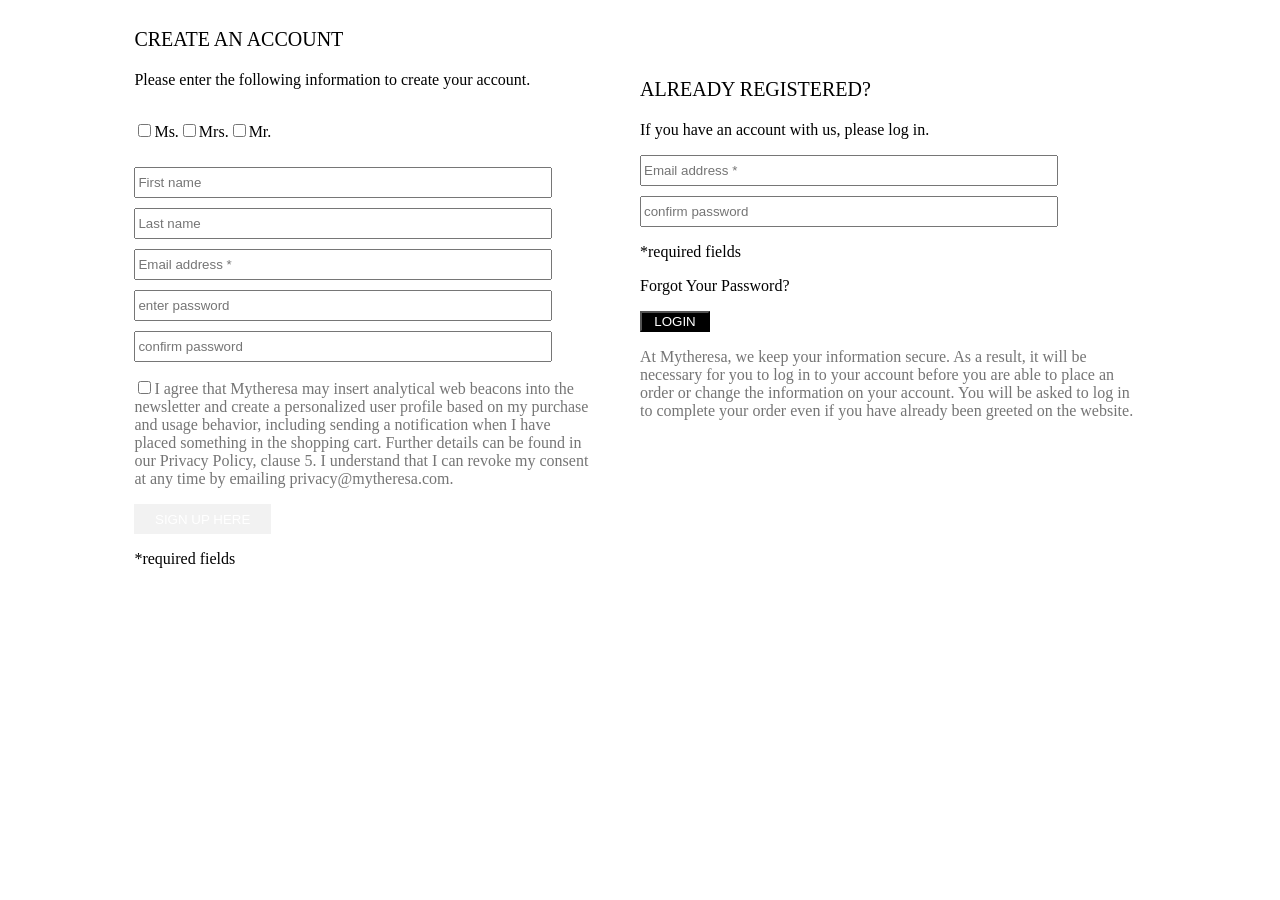
<file: acount.html>
<!DOCTYPE html>
<html lang="en">
  <head>
    <meta charset="UTF-8" />
    <meta http-equiv="X-UA-Compatible" content="IE=edge" />
    <meta name="viewport" content="width=device-width, initial-scale=1.0" />

    <link rel="stylesheet" href="acount.css" />

    <title>account</title>
  </head>
  <body>
    <div id="mainCont">
      <div id="B1">
        <div class="topHeading">
          <p class="t">CREATE AN ACCOUNT</p>
          <p>Please enter the following information to create your account.</p>
        </div>
        <div id="prefix">
          <p><input type="checkbox" />Ms.</p>
          <p><input type="checkbox" />Mrs.</p>
          <p><input type="checkbox" />Mr.</p>
        </div>
        <div class="Box1">
          <div class="sbox1">
            <!-- send to ls fname & lname & email & password-->
            <input
              type="text"
              id="fname"
              placeholder="First name"
              class="inputtag"
              required
            />
          </div>

          <div class="sbox1">
            <input
              type="text"
              id="lname"
              placeholder="Last name"
              class="inputtag"
              required
            />
          </div>

          <div class="sbox1">
            <input
              type="email"
              id="email"
              placeholder="Email address *"
              class="inputtag"
              required
            />
          </div>
          <div class="sbox1">
            <input
              id="pass1"
              type="password"
              placeholder="enter password"
              class="inputtag"
            />
          </div>
          <div class="sbox1">
            <input
              id="pass2"
              type="password"
              placeholder="confirm password"
              class="inputtag"
            />
          </div>

          <div class="sbox1">
            <p class="para">
              <input type="checkbox" />I agree that Mytheresa may insert
              analytical web beacons into the newsletter and create a
              personalized user profile based on my purchase and usage behavior,
              including sending a notification when I have placed something in
              the shopping cart. Further details can be found in our Privacy
              Policy, clause 5. I understand that I can revoke my consent at any
              time by emailing privacy@mytheresa.com.
            </p>
          </div>

          <div class="sbox1">
            <button onclick="signup()" id="bsign">SIGN UP HERE</button>
            <p>*required fields</p>
          </div>
        </div>
      </div>
      <div id="B2">
        <div class="topHeading">
          <p class="t">ALREADY REGISTERED?</p>
          <p>If you have an account with us, please log in.</p>
        </div>
        <!-- check password & email -->
        <div class="sbox2">
          <input
            type="email"
            id="logEmail"
            placeholder="Email address *"
            class="inputtag"
            required
          />
        </div>
        <div class="sbox2">
          <input
            id="logPasswd"
            type="password"
            placeholder="confirm password"
            class="inputtag"
          />
        </div>
        <div class="sbox2">
          <p>*required fields</p>
          <p>Forgot Your Password?</p>
        </div>

        <button onclick="login()">LOGIN</button>
        <p class="para">
          At Mytheresa, we keep your information secure. As a result, it will be
          necessary for you to log in to your account before you are able to
          place an order or change the information on your account. You will be
          asked to log in to complete your order even if you have already been
          greeted on the website.
        </p>
      </div>
    </div>
  </body>
</html>
<script src="acount.js"></script>
</file>
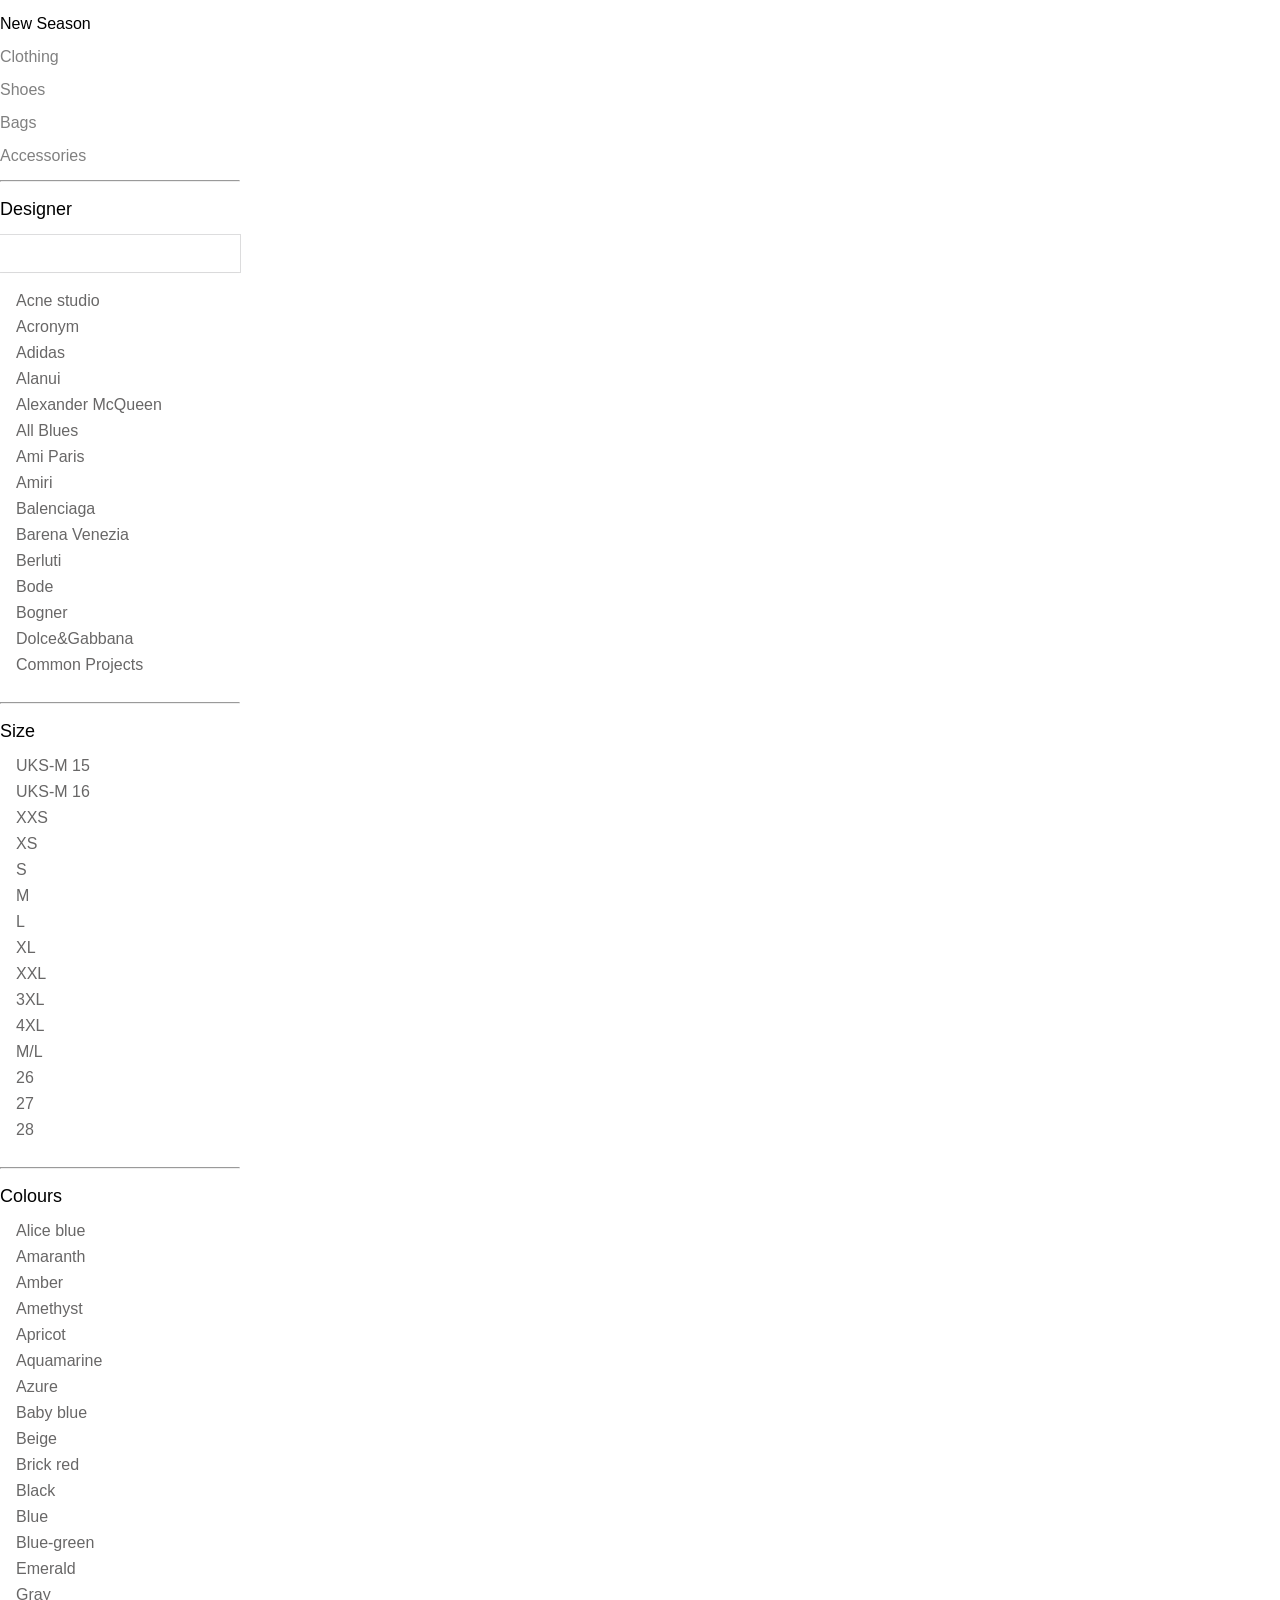
<file: Filter.html>
<!DOCTYPE html>
<html lang="en">

<head>
    <meta charset="UTF-8">
    <meta http-equiv="X-UA-Compatible" content="IE=edge">
    <meta name="viewport" content="width=device-width, initial-scale=1.0">
    <title>Document</title>
    <link rel="stylesheet" href="https://unicons.iconscout.com/release/v4.0.0/css/line.css">
    <link rel="stylesheet" href="./Filter.css">
</head>

<body>
    <div id="mainContainer">
        <div id="filter">
            <p>New Season</p>
            <p>Clothing</p>
            <p>Shoes</p>
            <p>Bags</p>
            <p>Accessories</p>
        </div>
        <hr>
        <div id="designerFilter">
            <div id="input">
                <p>Designer <i class="uil uil-angle-right-b"></i></p>

                <div>
                    <input type="text" name="" id="">
                    <i class="uil uil-search"></i>
                </div>
            </div>
            <div id="Options">
                <p> <i class="uil uil-square"></i>Acne studio</p>
                <p> <i class="uil uil-square"></i>Acronym</p>
                <p> <i class="uil uil-square"></i>Adidas</p>
                <p> <i class="uil uil-square"></i>Alanui</p>
                <p> <i class="uil uil-square"></i>Alexander McQueen</p>
                <p> <i class="uil uil-square"></i>All Blues</p>
                <p> <i class="uil uil-square"></i>Ami Paris</p>
                <p> <i class="uil uil-square"></i>Amiri</p>
                <p> <i class="uil uil-square"></i>Balenciaga</p>
                <p> <i class="uil uil-square"></i>Barena Venezia</p>
                <p> <i class="uil uil-square"></i>Berluti</p>
                <p> <i class="uil uil-square"></i>Bode</p>
                <p> <i class="uil uil-square"></i>Bogner</p>
                <p> <i class="uil uil-square"></i>Dolce&Gabbana</p>
                <p> <i class="uil uil-square"></i>Common Projects</p>
                <p> <i class="uil uil-square"></i>Dior Eyewear</p>
                <p> <i class="uil uil-square"></i>Loewe</p>
                <p> <i class="uil uil-square"></i>Missoni</p>
                <p> <i class="uil uil-square"></i>RIMOWA</p>
            </div>
            <hr>
        </div>
        <!-- Close Designer -->
        <div id="size">
            <p>Size <i class="uil uil-angle-right-b"></i></p>
        </div>
        <div id="size1">
            <p> <i class="uil uil-square"></i> UKS-M 15</p>
            <p> <i class="uil uil-square"></i> UKS-M 16</p>
            <p> <i class="uil uil-square"></i> XXS</p>
            <p> <i class="uil uil-square"></i> XS</p>
            <p> <i class="uil uil-square"></i> S</p>
            <p> <i class="uil uil-square"></i> M</p>
            <p> <i class="uil uil-square"></i> L</p>
            <p> <i class="uil uil-square"></i> XL</p>
            <p> <i class="uil uil-square"></i> XXL</p>
            <p> <i class="uil uil-square"></i> 3XL</p>
            <p> <i class="uil uil-square"></i> 4XL</p>
            <p> <i class="uil uil-square"></i> M/L</p>
            <p> <i class="uil uil-square"></i> 26</p>
            <p> <i class="uil uil-square"></i> 27</p>
            <p> <i class="uil uil-square"></i> 28</p>
            <p> <i class="uil uil-square"></i> 29</p>
            <p> <i class="uil uil-square"></i> 30</p>
            <p> <i class="uil uil-square"></i> 31</p>
            <p> <i class="uil uil-square"></i> 32</p>
        </div>
        <hr>
        <!-- CLOSE SIZE -->

        <div id="color">
            <p>Colours <i class="uil uil-angle-right-b"></i></p>
        </div>
        <div id="color1">
            <p> <i class="uil uil-square"></i> Alice blue</p>
            <p> <i class="uil uil-square"></i> Amaranth</p>
            <p> <i class="uil uil-square"></i> Amber</p>
            <p> <i class="uil uil-square"></i> Amethyst</p>
            <p> <i class="uil uil-square"></i> Apricot</p>
            <p> <i class="uil uil-square"></i> Aquamarine</p>
            <p> <i class="uil uil-square"></i> Azure</p>
            <p> <i class="uil uil-square"></i> Baby blue</p>
            <p> <i class="uil uil-square"></i> Beige</p>
            <p> <i class="uil uil-square"></i> Brick red</p>
            <p> <i class="uil uil-square"></i> Black</p>
            <p> <i class="uil uil-square"></i> Blue</p>
            <p> <i class="uil uil-square"></i> Blue-green</p>
            <p> <i class="uil uil-square"></i> Emerald</p>
            <p> <i class="uil uil-square"></i> Gray</p>
            <p> <i class="uil uil-square"></i> Harlequin</p>
            <p> <i class="uil uil-square"></i> Jade</p>
            <p> <i class="uil uil-square"></i> Jungle green</p>
            <p> <i class="uil uil-square"></i> Lemon</p>
        </div>
    </div>
</body>

</html>
</file>
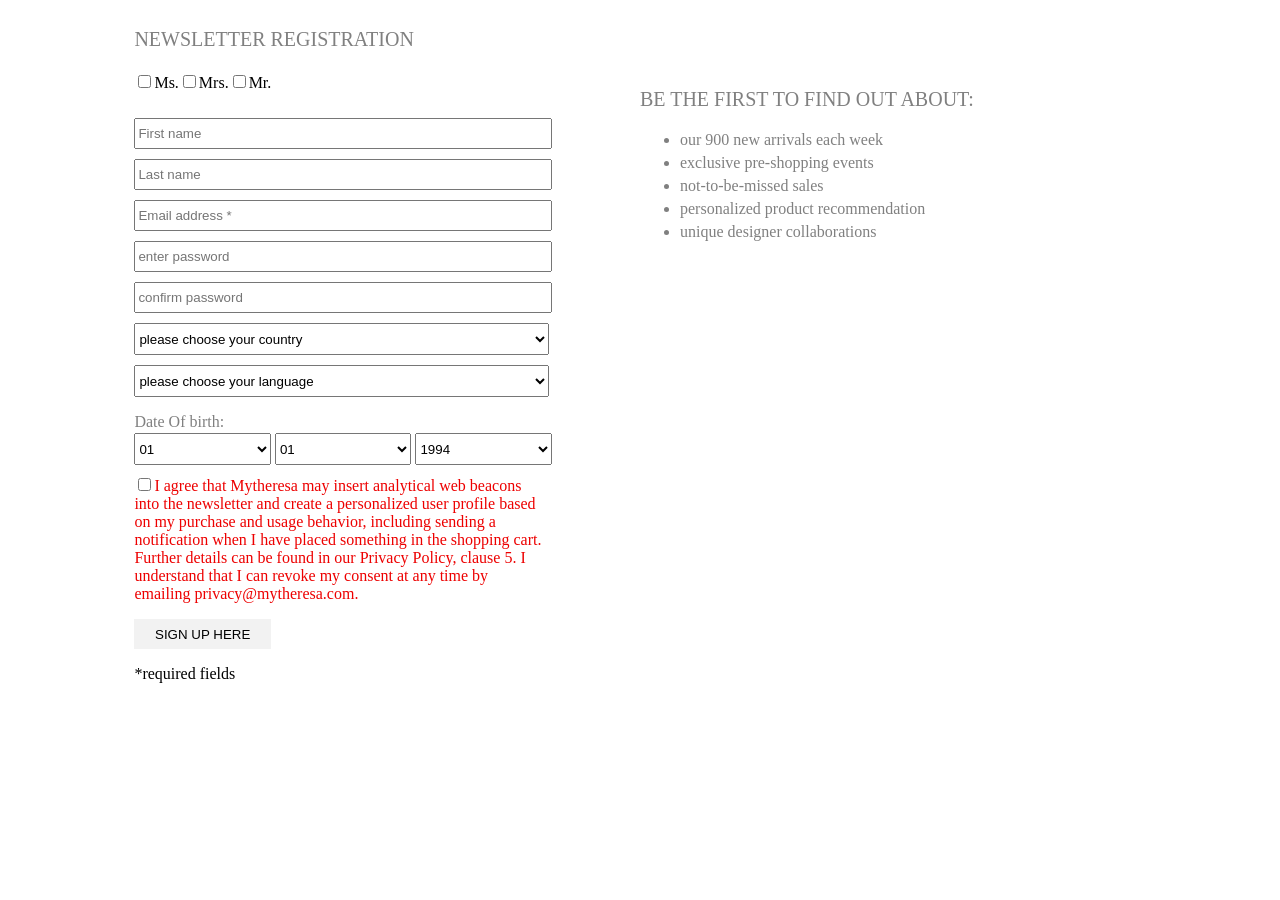
<file: show.html>
<!DOCTYPE html>
<html lang="en">
<head>
    <meta charset="UTF-8">
    <meta http-equiv="X-UA-Compatible" content="IE=edge">
    <meta name="viewport" content="width=device-width, initial-scale=1.0">

    <link rel="stylesheet" href="show.css">
    <title>my account</title>
</head>
<body>
    <h4 id="firsthead" >For a short time only:free shipping on all orders</h3>
    <div id="maindiv">
        
        <div id="b1">
            <p class="heading" > MY ACCOUNT</p>
           
            <h4 >my overview</h4>
            <h4 class="textc">my account information</h4>
            <h4 class="textc">my address book</h4>
            <h4 class="textc">my orders</h4>
            <h4 class="textc">my gift certificates</h4>
            <h4 class="textc">my wishlist</h4>
        </div>
        <div id="b2">
            <p class="heading">MY OVERVIEW</p>
            <div id="hello">
                                                                   <!-- show name here -->
                                                                   
                <h2 id="shown" class="heading"></h2>
                <p class="textc">From your My Account Dashboard you have the ability to view a snapshot of your recent account activity and update your account information. Select a link below to view or edit information.</p>

            </div>
            <div id="myAcinfo">
                
                <div id="div1" >
                    <p class="heading" >MY ACCOUNT INFORMATION</p>
                                                             <!-- show email & name here -->
                    <p id="showname"  class="textc"> username </p>
                    <p id="showemail" class="textc"> useremail </p>
                </div>
                <div id="div2">
                   
                    <p class="textc"> > Edit</p>
                    <p class="textc" id="p2"> > Change Password</p>
                </div>
            </div>
            <div id="myAdd">
                
                <div id="diva" >
                    <p class="heading" >MY ADDRESS BOOK</p>                                        
                    <p >  Default Billing Address</p>
                    <p  class="textc">You have not set a default billing address.  </p>
                    <p> >change </p>
                </div>
                <div id="divb">
                                                           
                    <p id="adc">  Default Shipping Address</p>
                    <p  class="textc">You have not set a default shipping address.  </p>
                    <p> >change </p>
                   
                </div>
            </div>
            <div id="easy-access">
                <p class="heading"> EASY-ACCESS LOGIN</p>
                <p> <input type="checkbox">Do not permit automatic identification prior to logging in!  </p>
                <button> SAVE</button>

            </div>
            
            

        </div>
        
    </div>
</body>
</html>
<script src="show.js"></script>
</file>
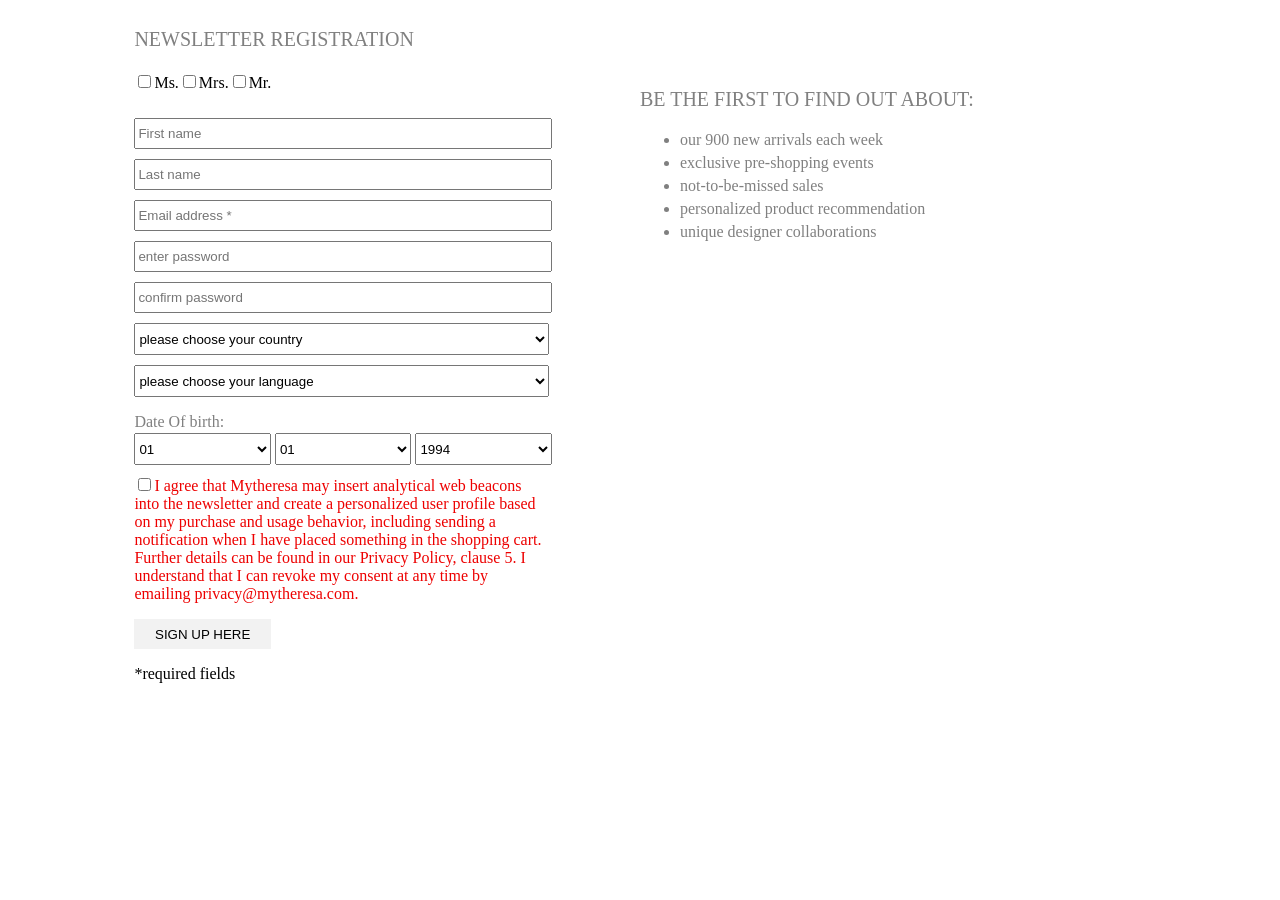
<file: signup.html>
<!DOCTYPE html>
<html lang="en">
  <head>
    <meta charset="UTF-8" />
    <meta http-equiv="X-UA-Compatible" content="IE=edge" />
    <meta name="viewport" content="width=device-width, initial-scale=1.0" />

    <link rel="stylesheet" href="signup.css" />

    <title>signup</title>
  </head>
  <body>
    <div id="mainCont">
      <div id="B1">
        <div id="topHeading">
          <p id="t">NEWSLETTER REGISTRATION</p>
        </div>
        <div id="prefix">
          <p><input type="checkbox" />Ms.</p>
          <p><input type="checkbox" />Mrs.</p>
          <p><input type="checkbox" />Mr.</p>
        </div>
        <div class="Box1">
          <div class="sbox1">
            <!-- send to ls fname & lname & email & password-->
            <input
              type="text"
              id="fname"
              placeholder="First name"
              class="inputtag"
              required
            />
          </div>

          <div class="sbox1">
            <input
              type="text"
              id="lname"
              placeholder="Last name"
              class="inputtag"
              required
            />
          </div>

          <div class="sbox1">
            <input
              type="email"
              id="email"
              placeholder="Email address *"
              class="inputtag"
              required
            />
          </div>
          <div class="sbox1">
            <input
              id="pass1"
              type="password"
              placeholder="enter password"
              class="inputtag"
            />
          </div>
          <div class="sbox1">
            <input
              id="pass2"
              type="password"
              placeholder="confirm password"
              class="inputtag"
            />
          </div>

          <div>
            <select id="country" name="" class="changes">
              <option value="">please choose your country</option>
              <option value="Albenia">Albenia</option>
              <option value="Algeria">Algeria</option>
              <option value="America">America</option>
              <option value="Austria">Austria</option>
              <option value="Bahamas">Bahamas</option>
              <option value="Bangladesh">Bangladesh</option>
              <option value="china">china</option>
              <option value="Egypt">Egypt</option>
              <option value="Germany">Germany</option>
              <option value="Hong Kong">Hong Kong</option>
              <option value="India">India</option>
              <option value="Israel">Israel</option>
              <option value="Russiya">Russiya</option>
            </select>
          </div>

          <div>
            <select id="lang" name="" class="changes">
              <option value="">please choose your language</option>
              <option value="">German</option>
              <option value="">English</option>
              <option value="">Italian</option>
              <option value="">French</option>
              <option value="">Spanish</option>
              <option value="">Arebic</option>
              <option value="">chinese</option>
              <option value="">Korean</option>
            </select>
          </div>

          <div class="sbox1">
            <p id="d">Date Of birth:</p>
          </div>

          <div id="dateofbirth" class="sBox1">
            <select name="" id="date">
              <option value="">01</option>
              <option value="">02</option>
              <option value="">03</option>
              <option value="">04</option>
              <option value="">05</option>
              <option value="">06</option>
              <option value="">07</option>
              <option value="">08</option>
              <option value="">09</option>
              <option value="">10</option>
              <option value="">11</option>
              <option value="">12</option>
              <option value="">13</option>
              <option value="">14</option>
              <option value="">15</option>
              <option value="">16</option>
              <option value="">17</option>
              <option value="">18</option>
              <option value="">19</option>
              <option value="">20</option>
              <option value="">21</option>
              <option value="">22</option>
              <option value="">23</option>
              <option value="">24</option>
              <option value="">25</option>
              <option value="">26</option>
              <option value="">27</option>
              <option value="">28</option>
              <option value="">29</option>
              <option value="">30</option>
            </select>

            <select name="" id="month">
              <option value="">01</option>
              <option value="">02</option>
              <option value="">03</option>
              <option value="">04</option>
              <option value="">05</option>
              <option value="">06</option>
              <option value="">07</option>
              <option value="">08</option>
              <option value="">09</option>
              <option value="">10</option>
              <option value="">11</option>
              <option value="">12</option>
            </select>

            <select name="" id="year">
              <option value="">1994</option>
              <option value="">1995</option>
              <option value="">1996</option>
              <option value="">1997</option>
              <option value="">1998</option>
              <option value="">1999</option>
              <option value="">2000</option>
              <option value="">2001</option>
              <option value="">2002</option>
              <option value="">2003</option>
              <option value="">2004</option>
              <option value="">2005</option>
              <option value="">2006</option>
              <option value="">2007</option>
              <option value="">2008</option>
            </select>
          </div>

          <div class="sbox1">
            <p class="sbox1" id="para">
              <input type="checkbox" />I agree that Mytheresa may insert
              analytical web beacons into the newsletter and create a
              personalized user profile based on my purchase and usage behavior,
              including sending a notification when I have placed something in
              the shopping cart. Further details can be found in our Privacy
              Policy, clause 5. I understand that I can revoke my consent at any
              time by emailing privacy@mytheresa.com.
            </p>
          </div>

          <div class="sbox1">
            <button onclick="signup()" id="bsign">SIGN UP HERE</button>
            <p>*required fields</p>
          </div>
        </div>
      </div>
      <div id="B2">
        <div class="sbox2">
          <p id="t">BE THE FIRST TO FIND OUT ABOUT:</p>
          <ul>
            <li>our 900 new arrivals each week</li>
            <li>exclusive pre-shopping events</li>
            <li>not-to-be-missed sales</li>
            <li>personalized product recommendation</li>
            <li>unique designer collaborations</li>
          </ul>
        </div>
      </div>
    </div>
  </body>
</html>
<script src="signup.js"></script>
</file>
<file: acount.css>
#mainCont{
    display: flex;
    width: 80%;
    margin: auto;
}
#prefix{
    display: flex;
}
#topHeading{
    margin-bottom: -15px;
}
#B1{
    width: 50%;
}
#B2{
    width:50%;
    margin-top: 50px;
}
.sbox1{
    margin-top: 10px;
    width: 90%;
}

.inputtag{
    width:90%;
    height:25px;
}

#bsign{
    font-style: Arial;
    background-color: #f2f2f2 ;
    width: 30%;
    border: transparent;
    height: 30px;
}

.t{
    font-size: 20px;
}
li{
    color: gray;
    margin-top: 5px;
}

#d{
    color: grey;
    margin-bottom: 2px;
}
#dateofbirth select{
        width: 27%;
        height: 32px;
}

.sbox2{
    margin-top: 10px;
    width: 90%;
}
.para{
    color: #757575;
}


button{
    width: 70px;
  background-color: #000000;
  color: #FFFFFF
  
}
</file>
<file: Filter.css>
*{
    margin: 0px;
    padding: 0px;
    box-sizing: border-box;
    font-family: Arial, Helvetica, sans-serif;
}
hr{
    width: 15rem;
}
#filter{
    height: 150px;
    display: flex;
    flex-direction: column;
    justify-content: space-between;
    align-items: flex-start;
    margin: 15px 0px 15px;
    
}
#filter>p:nth-child(1){
    color: black;
}
#filter>p{
    color: gray;
}

#input>p{
    display: flex;
    /* border: 1px solid black; */
    width: 15rem;
    justify-content: space-between;
    font-size: 18px;
    padding: 5px 0px;
    align-items: center;
    margin: 12px 0px 0px;
}
#input>p>i{
    font-size: 25px;
}

#input>div{
    width: 15rem;
    /* padding: 4px 0px; */
    display: flex;
    justify-content: space-around;
    align-items: center;
    margin: 10px 0px 10px;
    box-shadow: rgba(0, 0, 0, 0.02) 0px 1px 3px 0px, rgba(27, 31, 35, 0.15) 0px 0px 0px 1px;
}
#input>div>input{
    width: 235px;
    padding: 8px;
    border: none;
    width: 100%;
    margin-right: 5px;
    outline: none;
    font-size: 18px;
}
#input>div>i{
    font-size: 22px;
    margin-right: 8px;
}


#Options{
    height: 400px;
    width: 15rem;
    padding: 10px;
    overflow: scroll;
    margin-bottom: 20px;
}
#Options>p{
    margin-bottom: 8px;
    color: #686767;
}
#Options>p:hover{
    color:black;
}
#Options>p>i{
    margin-right: 6px;
    font-size: 12px;
    color: grey;
}
/* Designer Close */
#size>p{
    display: flex;
    /* border: 1px solid black; */
    width: 15rem;
    justify-content: space-between;
    font-size: 18px;
    padding: 5px 0px;
    align-items: center;
    margin: 12px 0px 0px;
}
#size>p>i{
    font-size: 25px;
}

#size1{
    height: 400px;
    width: 15rem;
    padding: 10px;
    overflow: scroll;
    margin-bottom: 20px;
}
#size1>p{
    margin-bottom: 8px;
    color: #686767;
}
#size1>p:hover{
    color:black;
}
#size1>p>i{
    margin-right: 6px;
    font-size: 12px;
    color: grey;
}

/* Size Close */

#color>p{
    display: flex;
    /* border: 1px solid black; */
    width: 15rem;
    justify-content: space-between;
    font-size: 18px;
    padding: 5px 0px;
    align-items: center;
    margin: 12px 0px 0px;
}
#color>p>i{
    font-size: 25px;
}

#color1{
    height: 400px;
    width: 15rem;
    padding: 10px;
    overflow: scroll;
    margin-bottom: 20px;
}
#color1>p{
    margin-bottom: 8px;
    color: #686767;
}
#color1>p:hover{
    color:black;
}
#color1>p>i{
    margin-right: 6px;
    font-size: 12px;
    color: grey;
}
</file>
<file: show.css>
#firsthead{
    text-align: center;
    color: #9F2943 ;
    margin-bottom: 30px;
}
#maindiv{
    display: flex;
}
#b1{
    width: 25%;
   padding-left: 10%;
}
h4{
    margin-bottom: -12px;
}
#b2{
    width:50%;
 
    margin-right: 10%;
   
}
.heading{
    font-size: 15px;
    font-family: Futura-Medium,Century Gothic,Gill Sans,Helvetica,Arial,sans-serif;
    letter-spacing: .5px;
    text-transform: uppercase;
    color: #000;
}
#hello{
   background-color: #f2f2f2;
   width:100%;
   text-align: center;
   height: 110px;
}
#showname{
    padding-top: 20px;
    margin-bottom: -10px;
}
.textc{
    color: #757575;
}
#myAcinfo{
    display: flex;
    width: 100%;
    height: 120px;
    border-bottom: 1px solid #dfdfdf;
   
}
#div1 {
  width: 50%;
  
}
#p2{
    margin-top: -12px;
}

#div2 {
    padding-top: 50px;
    width: 50%;
}
#myAdd{
    display: flex;
    width: 100%;
    height: 160px;
    border-bottom: 1px solid #dfdfdf;
   
}
#diva { 
    width: 50%;
}
#divb{
    width: 50%;
}
#adc{
    padding-top: 30px;
}
#easy-access{
    width: 100%;
    height: 140px;
    border-bottom: 1px solid #dfdfdf;

}
button{
  background-color: #f2f2f2 ;
  border: transparent;
  width: 80px;
  height: 30px;
}
</file>
<file: signup.css>
#mainCont{
    display: flex;
    width: 80%;
    margin: auto;
}
#prefix{
    display: flex;
}
#topHeading{
    margin-bottom: -15px;
}
#B1{
    width: 50%;
}
#B2{
    width:50%;
}
.sbox1{
    margin-top: 10px;
    width: 90%;
}
.changes{
       margin-top: 10px;
       width: 82%;
       height: 32px;

}

.inputtag{
    width:90%;
    height:25px;
}
#input1{
    width:82%;
    height:32px;
}
#bsign{
    font-style: Arial;
    background-color: #f2f2f2 ;
    width: 30%;
    border: transparent;
    height: 30px;
}
#para{
    color: rgb(237, 0, 0);;
}
#t{
    font-size: 20px;
}
li{
    color: gray;
    margin-top: 5px;
}
.sbox2{
    margin-top: 80px;
    width: 90%;
}
#t{
    font-size: 20px;
    color: grey;

}
#d{
    color: grey;
    margin-bottom: 2px;
}
#dateofbirth select{
        width: 27%;
        height: 32px;
}
</file>
